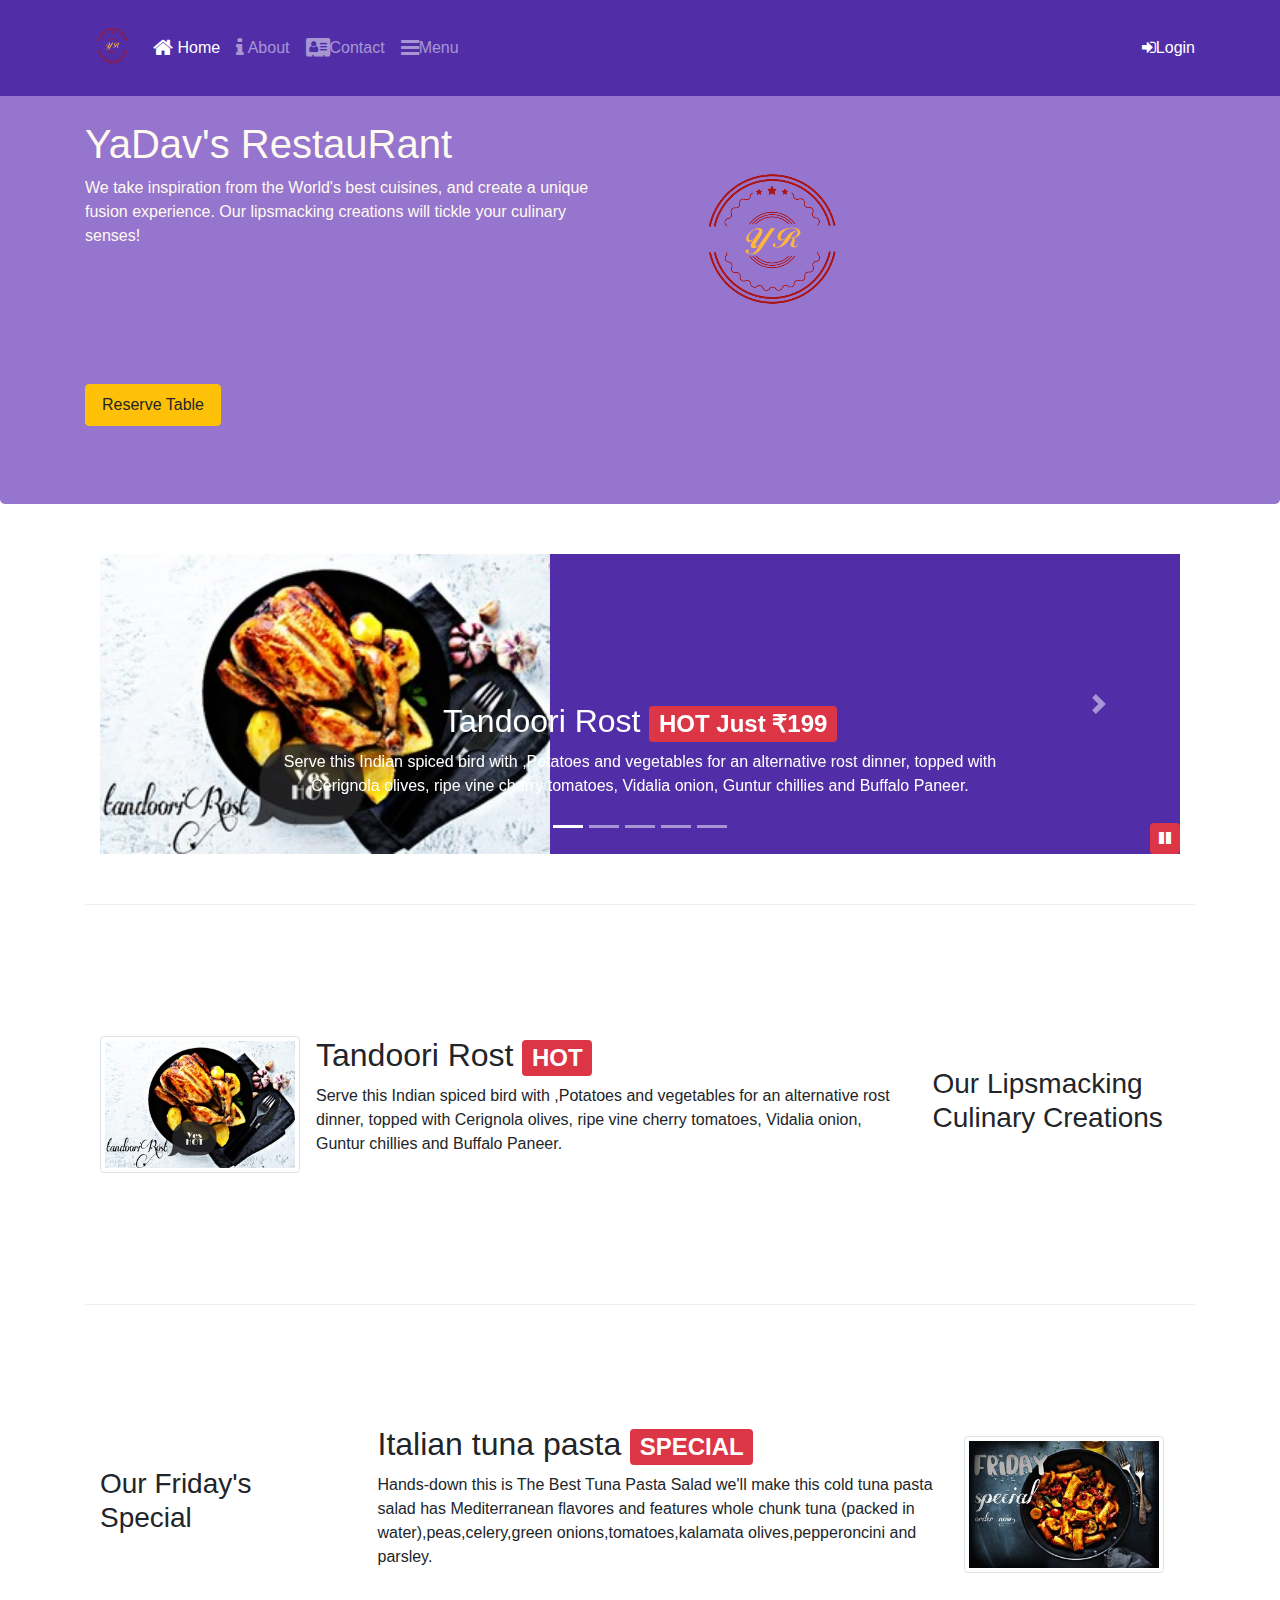
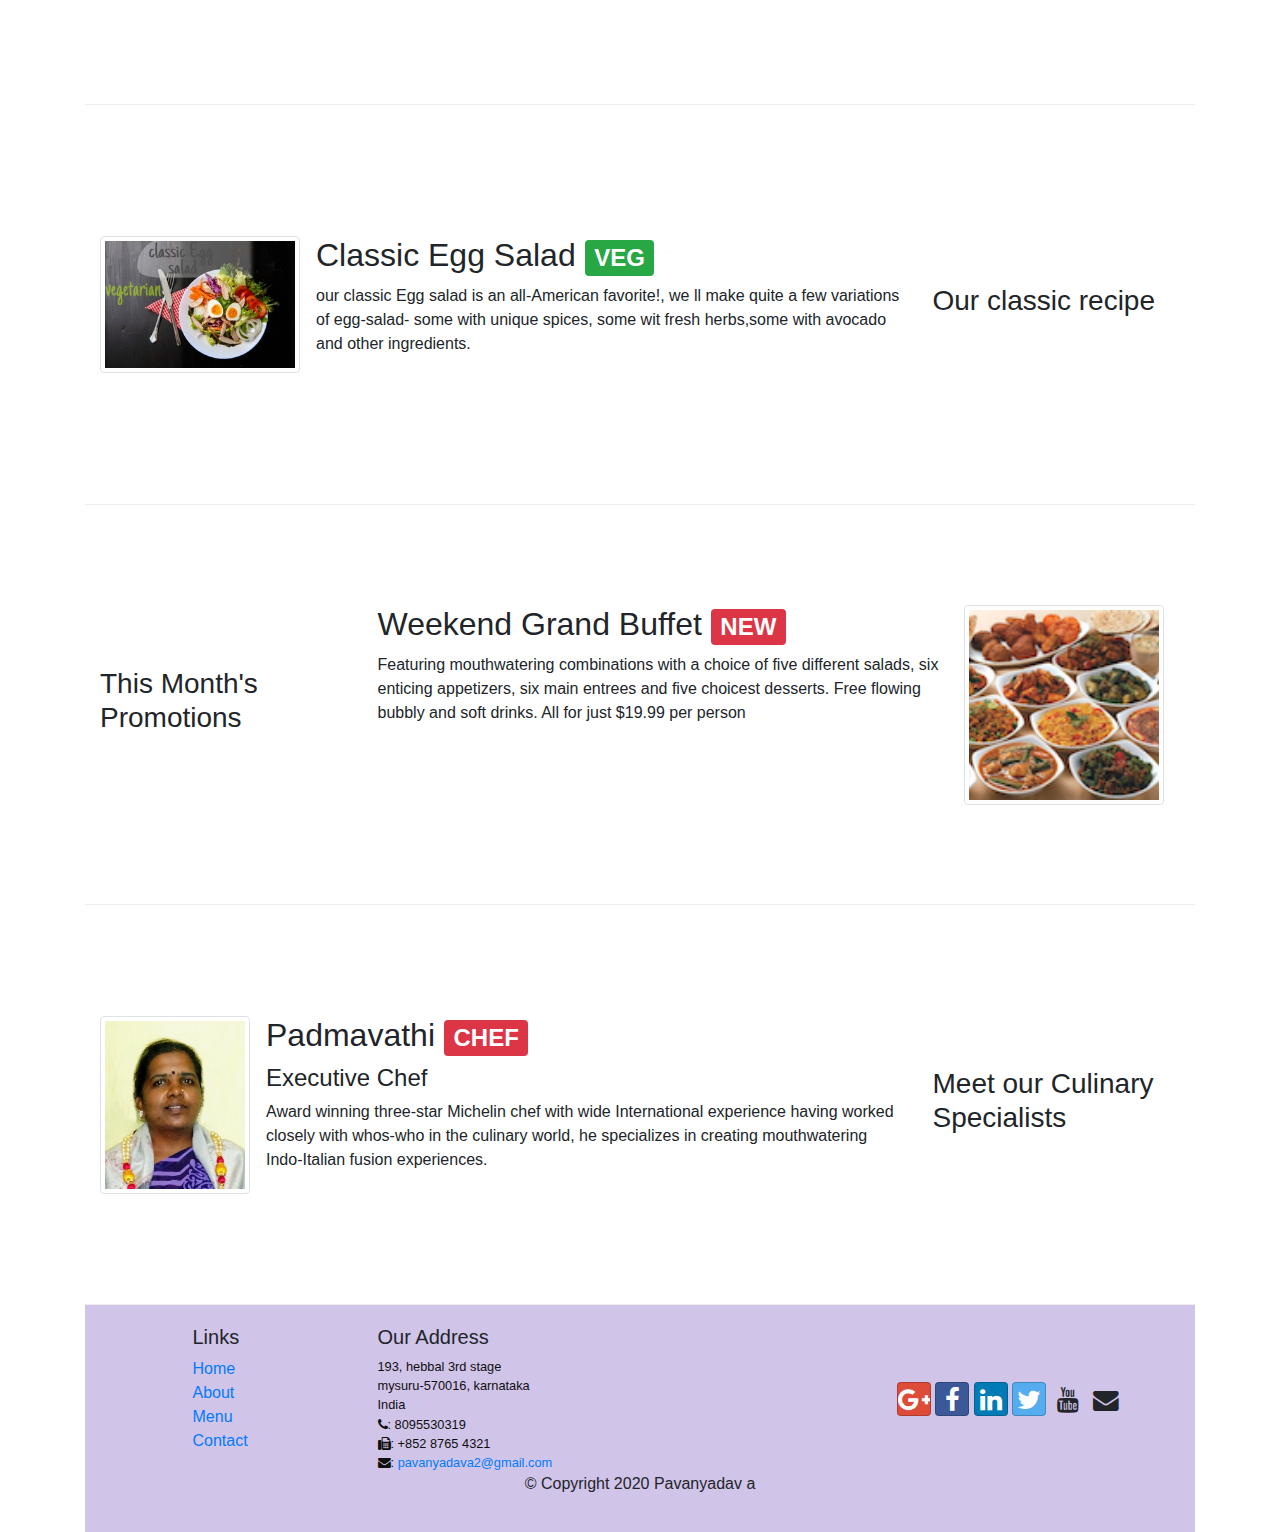
<file: index.html>
<!DOCTYPE html><html lang="en"><head><title>yaDav's RestauRant</title><!-- Required meta tags always come first --><meta charset="utf-8"><meta name="viewport" content="width=device-width,initial-scale=1,shrink-to-fit=no"><meta http-equiv="x-ua-compatible" content="ie=edge"><link rel="stylesheet" href="css/main-a01989c3b7.css"></head><body><nav class="navbar navbar-dark navbar-expand-sm fixed-top"><div class="container"><button class="navbar-toggler" type="button" data-toggle="collapse" data-target="#Navbar"><span class="navbar-toggler-icon"></span></button> <a class="navbar-brand mr-auto" href="#"><img src="img/log.png" height="70" width="60"></a><div class="collaps navbar-collapse" id="Navbar"><ul class="navbar-nav mr-auto"><li class="nav-item active"><a class="nav-link" href="#"><span class="fa fa-home fa-lg"></span> Home</a></li><li class="nav-item"><a class="nav-link" href="./aboutus.html"><span class="fa fa-info fa-lg"></span> About</a></li><li class="nav-item"><a class="nav-link" href="./contactus.html"><span class="fa fa-address-card fa-lg"></span>Contact</a></li><li class="nav-item"><a class="nav-link" href="#"><span class="fa fa-bars fa-lg"></span>Menu</a></li></ul><span class="navbar-text" id="signfb"><a><span class="fa fa-sign-in"></span>Login</a></span></div></div></nav><div id="loginModal" class="modal fade" role="dialog"><div class="modal-dialog modal-lg" role="content">Modal content<div class="modal-content"><div class="modal-header"><h4 class="modal-title">Login</h4><button id="logm" type="button" class="close" data-dismiss="modal">&times;</button></div><div class="modal-body"><form><div class="form-row"><div class="form-group col-sm-4"><label class="sr-only" for="exampleInputEmail3">Email address</label> <input type="email" class="form-control form-control-sm mr-1" id="exampleInputEmail3" placeholder="Enter email"></div><div class="form-group col-sm-4"><label class="sr-only" for="exampleInputPassword3">Password</label> <input type="password" class="form-control form-control-sm mr-1" id="exampleInputPassword3" placeholder="Password"></div><div class="col-sm-auto"><div class="form-check"><input class="form-check-input" type="checkbox"> <label class="form-check-label">Remember me</label></div></div></div><div class="form-row"><button type="button" class="btn btn-secondary btn-sm ml-auto" data-dismiss="modal">Cancel</button> <button type="submit" class="btn btn-primary btn-sm ml-1">Sign in</button></div></form></div></div></div></div><div id="ReserveForm" class="modal fade" role="dialog"><div class="modal-dialog modal-lg" role="content">Modal content<div class="modal-content"><div class="modal-header"><h4 class="modal-title">Reserve Table</h4><button id="reserveButton" type="button" class="close" data-dismiss="modal">&times;</button></div><div class="modal-body"><form><div class="form-group row"><label for="firstname" class="col-md-2 col-form-label">Number of guests</label><div class="form-check-inline"><label class="form-check-label"><input type="radio" class="form-check-input" name="option">1</label></div><div class="form-check-inline"><label class="form-check-label"><input type="radio" class="form-check-input" name="option">2</label></div><div class="form-check-inline"><label class="form-check-label"><input type="radio" class="form-check-input" name="option">3</label></div><div class="form-check-inline"><label class="form-check-label"><input type="radio" class="form-check-input" name="option">4</label></div><div class="form-check-inline"><label class="form-check-label"><input type="radio" class="form-check-input" name="option">5</label></div><div class="form-check-inline"><label class="form-check-label"><input type="radio" class="form-check-input" name="option">6</label></div></div><div class="form-group row"><label for="date and Time" class="col-md-2 col-form-label">Section</label><div class="btn-group-toggle" data-toggle="buttons"><label class="btn btn-success active"><input type="checkbox" checked="checked" autocomplete="off">Non-Smoking</label> <label class="btn btn-danger"><input type="checkbox" checked="checked" autocomplete="off">Smoking</label></div></div><div class="form-group row"><label for="date and Time" class="col-md-2 col-form-label">Date and Time</label><div class="col-md-2"><input type="text" class="form-control" id="date" name="date" placeholder="Date"></div><div class="col-md-4"><input type="text" class="form-control" id="time" name="time" placeholder="Time"></div></div><div class="form-group row"><div class="offset-md-2 col-md-8"><button type="submit" class="btn btn-primary">Reserve</button> <button type="submit" class="btn btn-black">Cancel</button></div></div></form></div></div></div></div><header class="jumbotron"><div class="container"><div class="row row-headre"><div class="col-12 col-sm-6"><h1>YaDav's RestauRant</h1><p>We take inspiration from the World's best cuisines, and create a unique fusion experience. Our lipsmacking creations will tickle your culinary senses!</p></div><div class="col-12 col-sm align-items-center"><img src="img/log.png" class=""></div><div id="myreserve" class="col-12 col-auto align-self-center"><span class="navbar-text"><button type="button" class="btn btn-block nav-link btn-warning" id="resb">Reserve Table</button></span></div></div></div></header><div class="container"><div class="row row-content"><div class="col"><div id="mycarousel" class="carousel slide" data-ride="corousel"><div class="carousel-inner" role="listbox"><div class="carousel-item active"><img class="d-block img-fluid" src="img/tand.jpg" alt="Tandoori"><div class="carousel-caption d-none d-md-block"><h2>Tandoori Rost <span class="badge badge-danger">HOT Just ₹199</span> <span class="badge badge-pill badge-default"></span></h2><p class="d-none d-sm-block">Serve this Indian spiced bird with ,Potatoes and vegetables for an alternative rost dinner, topped with Cerignola olives, ripe vine cherry tomatoes, Vidalia onion, Guntur chillies and Buffalo Paneer.</p></div></div><div class="carousel-item"><img class="d-block img-fluid" src="img/salad.jpg" alt="salad"><div class="carousel-caption d-none d-md-block"><h2>Classic Egg Salad <span class="badge badge-success">VEG</span></h2><p class="d-none d-sm-block">our classic Egg salad is an all-American favorite!, we ll make quite a few variations of egg-salad- some with unique spices, some wit fresh herbs,some with avocado and other ingredients.</p></div></div><div class="carousel-item"><img class="d-block img-fluid" src="img/past.jpg" alt="Weekend Grand Buffet"><div class="carousel-caption d-none d-md-block"><h2>Italian tuna pasta <span class="badge badge-danger">SPECIAL</span></h2><p class="d-none d-sm-block">Hands-down this is The Best Tuna Pasta Salad we'll make this cold tuna pasta salad has Mediterranean flavores and features whole chunk tuna (packed in water),peas,celery,green onions,tomatoes,kalamata olives,pepperoncini and parsley.</p></div></div><div class="carousel-item"><img class="d-block img-fluid" src="img/buffet.png" alt="Weekend Grand Buffet"><div class="carousel-caption d-none d-md-block"><h2>Weekend Grand Buffet <span class="badge badge-danger">NEW</span></h2><p class="d-none d-sm-block">Featuring mouthwatering combinations with a choice of five different salads, six enticing appetizers, six main entrees and five choicest desserts. Free flowing bubbly and soft drinks. All for just 199₹ per person</p></div></div><div class="carousel-item align-self-center"><img class="d-block img-fluid" src="img/padma3.jpg" alt="padma1s"><div class="carousel-caption d-none d-md-block"><h2>Padmavathi <span class="badge badge-danger">CHEF</span></h2><p class="d-none d-sm-block">Award winning three-star Michelin chef with wide International experience having worked closely with whos-who in the culinary world, he specializes in creating mouthwatering Indo-Italian fusion experiences.</p></div></div><ol class="carousel-indicators"><li data-target="#mycarousel" data-slide-to="0" class="active"></li><li data-target="#mycarousel" data-slide-to="1"></li><li data-target="#mycarousel" data-slide-to="2"></li><li data-target="#mycarousel" data-slide-to="3"></li><li data-target="#mycarousel" data-slide-to="4"></li></ol><a class="carousel-control-prev" href="#mycarousel" role="button" data-slide="prev"><span class="carousel-control-prev-icon"></span> </a><a class="carousel-control-next" href="#mycarousel" role="button" data-slide="next"><span class="carousel-control-next-icon"></span> </a><button class="btn btn-danger btn-sm" id="carouselButton"><span id="carousel-button-icon" class="fa fa-pause"></span></button></div></div></div></div><div class="row row-content align-items-center"><div class="col-12 col-sm-4 col-md-3 order-sm-last col-md-3"><h3>Our Lipsmacking Culinary Creations</h3></div><div class="col col-sm col-md order-sm-first col-md"><div class="media"><img class="d-flex mr-3 img-thumbnail align-self-center" src="img/tand.jpg" width="200px" height="300px" alt="fried-chicken-pieces-topped-with-pepper_141793-1178"><div class="media-body"><h2 class="mt-0">Tandoori Rost <span class="badge badge-danger">HOT</span></h2><p class="d-none d-sm-block">Serve this Indian spiced bird with ,Potatoes and vegetables for an alternative rost dinner, topped with Cerignola olives, ripe vine cherry tomatoes, Vidalia onion, Guntur chillies and Buffalo Paneer.</p></div></div></div></div><div class="row row-content align-items-center"><div class="col-12 col-sm-4 col-md-3 order-sm-first col-md-3"><h3>Our Friday's Special</h3></div><div class="col col-sm col-md order-sm-first col-md"><div class="media"><img class="d-flex mr-3 img-thumbnail align-self-center order-sm-last" src="img/past.jpg" width="200px" height="300px" alt="fried-chicken-pieces-topped-with-pepper_141793-1178"><div class="media-body"><h2 class="mt-0">Italian tuna pasta <span class="badge badge-danger">SPECIAL</span></h2><p class="d-none d-sm-block">Hands-down this is The Best Tuna Pasta Salad we'll make this cold tuna pasta salad has Mediterranean flavores and features whole chunk tuna (packed in water),peas,celery,green onions,tomatoes,kalamata olives,pepperoncini and parsley.</p></div></div></div></div><div class="row row-content align-items-center"><div class="col-12 col-sm-4 col-md-3 order-sm-last col-md-3"><h3>Our classic recipe</h3></div><div class="col col-sm col-md order-sm-first col-md"><div class="media"><img class="d-flex mr-3 img-thumbnail align-self-center" src="img/salad.jpg" width="200px" height="300px" alt="fried-chicken-pieces-topped-with-pepper_141793-1178"><div class="media-body"><h2 class="mt-0">Classic Egg Salad <span class="badge badge-success">VEG</span></h2><p class="d-none d-sm-block">our classic Egg salad is an all-American favorite!, we ll make quite a few variations of egg-salad- some with unique spices, some wit fresh herbs,some with avocado and other ingredients.</p></div></div></div></div><div class="row row-content align-items-center"><div class="col-12 col-sm-4 order-sm-first col-md-3"><h3>This Month's Promotions</h3></div><div class="col col-sm col-md order-sm-last col-md"><div class="media"><img class="d-flex mr-3 img-thumbnail align-self-center order-sm-last" src="img/buffet.png" width="200px" height="100px" alt="Weekend Grand Buffet"><div class="media-body"><h2 class="mt-0">Weekend Grand Buffet <span class="badge badge-danger">NEW</span></h2><p class="d-none d-sm-block">Featuring mouthwatering combinations with a choice of five different salads, six enticing appetizers, six main entrees and five choicest desserts. Free flowing bubbly and soft drinks. All for just $19.99 per person</p></div></div></div></div><div class="row row-content align-items-center"><div class="col-12 col-sm-4 col-md-3 order-sm-last col-md-3"><h3>Meet our Culinary Specialists</h3></div><div class="col col-sm col-md order-sm-first col-md"><div class="media"><img class="d-flex mr-3 img-thumbnail align-self-center" src="img/padma3.jpg" alt="padma" height="150" width="150px"><div class="media-body"><h2 class="mt-0">Padmavathi <span class="badge badge-danger">CHEF</span></h2><h4>Executive Chef</h4><p class="d-none d-sm-block">Award winning three-star Michelin chef with wide International experience having worked closely with whos-who in the culinary world, he specializes in creating mouthwatering Indo-Italian fusion experiences.</p></div></div></div></div><footer class="footer"><div class="container"><div class="row"><div class="col-4 offset-1 col-sm-2"><h5>Links</h5><ul class="list-unstyled"><li><a href="./index.html">Home</a></li><li><a href="./aboutus.html">About</a></li><li><a href="./index.html">Menu</a></li><li><a href="./contactus.html">Contact</a></li></ul></div><div class="col-7 col-sm-5"><h5>Our Address</h5><address>193, hebbal 3rd stage<br>mysuru-570016, karnataka<br>India<br><i class="fa fa-phone fa-la"></i>: 8095530319<br><i class="fa fa-fax fa-la"></i>: +852 8765 4321<br><i class="fa fa-envelope fa-la"></i>: <a href="pavanyadava2@gmail.com">pavanyadava2@gmail.com</a></address></div><div class="col-12 col-sm-4 align-self-center"><div class="text-center"><a class="btn btn-social-icon btn-google" href="http://google.com/+"><i class="fa fa-google-plus"></i></a> <a class="btn btn-social-icon btn-facebook" href="http://www.facebook.com/profile.php?id="><i class="fa fa-facebook"></i></a> <a class="btn btn-social-icon btn-linkedin" href="http://www.linkedin.com/in/"><i class="fa fa-linkedin"></i></a> <a class="btn btn-social-icon btn-twitter" href="http://twitter.com/"><i class="fa fa-twitter"></i></a> <a class="btn btn-social-icon btn-youtube" href="http://youtube.com/"><i class="fa fa-youtube"></i></a> <a class="btn btn-social-icon btn-envelope" href="mailto:"><i class="fa fa-envelope"></i></a></div></div></div><div class="row justify-content-center"><div class="col-auto"><p>© Copyright 2020 Pavanyadav a</p></div></div></div></footer><script src="js/main-2b984f8e17.js"></script></div></body></html>
</file>
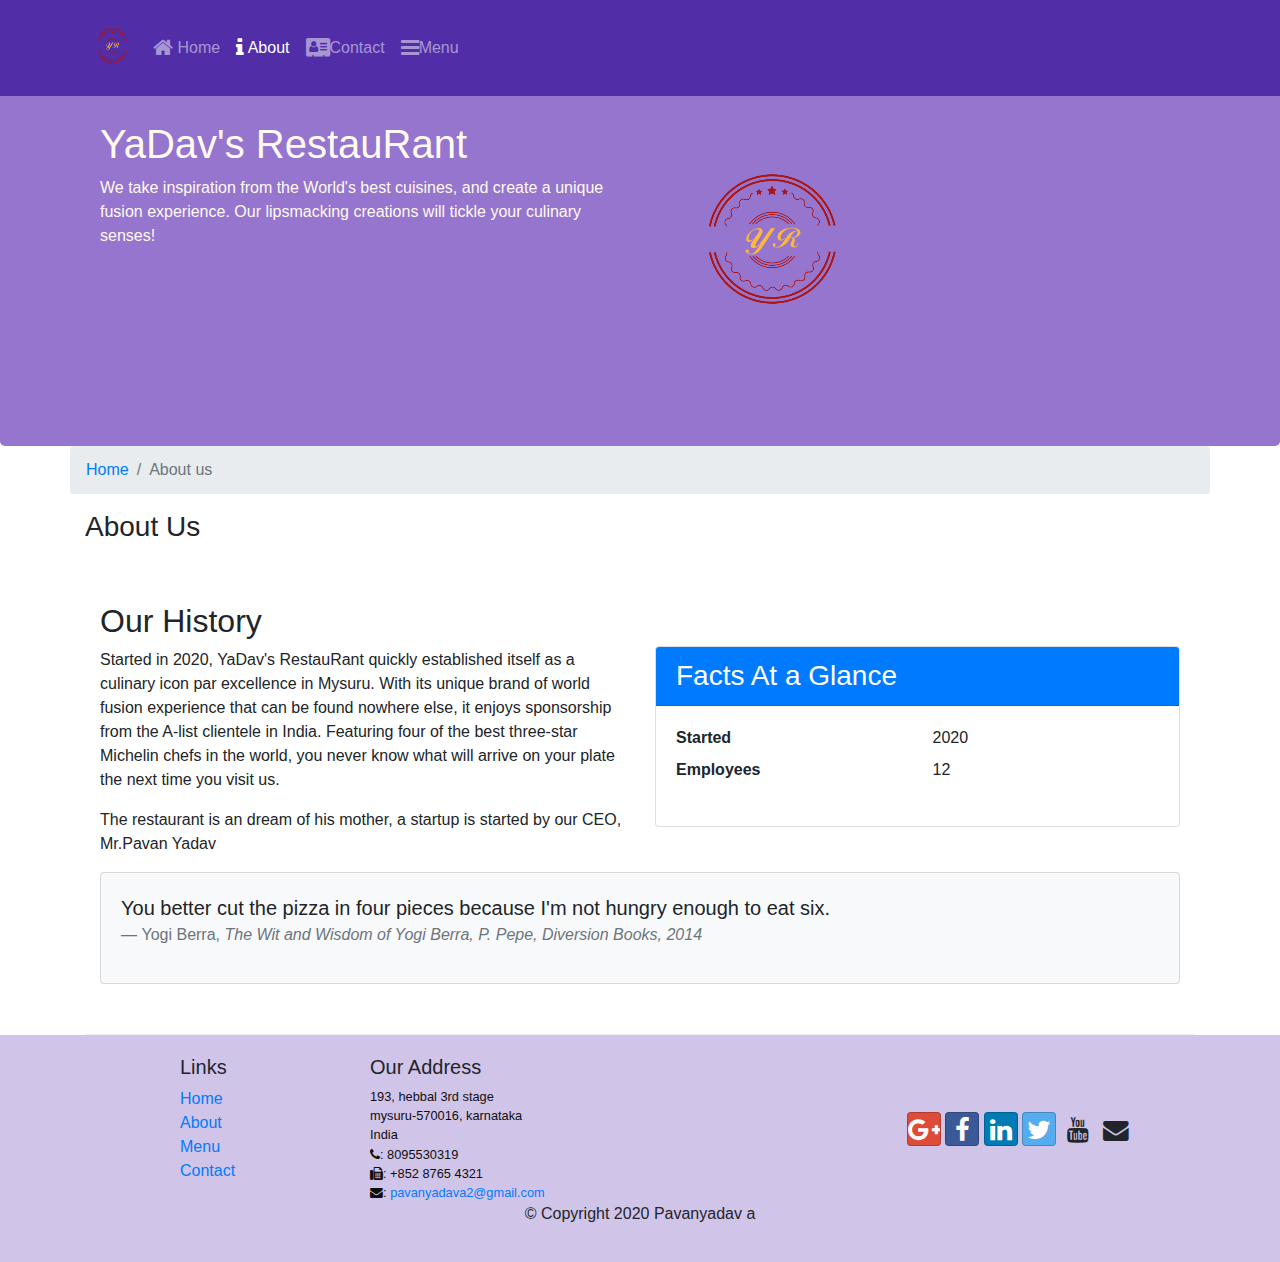
<file: aboutus.html>
<!DOCTYPE html><html lang="en"><head><title>Ristorante Con Fusion: About Us</title><!-- Required meta tags always come first --><meta charset="utf-8"><meta name="viewport" content="width=device-width,initial-scale=1,shrink-to-fit=no"><meta http-equiv="x-ua-compatible" content="ie=edge"><link rel="stylesheet" href="css/main-a01989c3b7.css"></head><body><nav class="navbar navbar-dark navbar-expand-sm fixed-top"><div class="container"><button class="navbar-toggler" type="button" data-toggle="collapse" data-target="#Navbar"><span class="navbar-toggler-icon"></span></button> <a class="navbar-brand mr-auto" href="#"><img src="img/log.png" height="70" width="60"></a><div class="collaps navbar-collapse" id="Navbar"><ul class="navbar-nav mr-auto"><li class="nav-item"><a class="nav-link" href="./index.html"><span class="fa fa-home fa-lg"></span> Home</a></li><li class="nav-item active"><a class="nav-link" href="./aboutus.html"><span class="fa fa-info fa-lg"></span> About</a></li><li class="nav-item"><a class="nav-link" href="./contactus.html"><span class="fa fa-address-card fa-lg"></span>Contact</a></li><li class="nav-item"><a class="nav-link" href="./index.html"><span class="fa fa-bars fa-lg"></span>Menu</a></li></ul></div></div></nav><header class="jumbotron"><div class="container"><div class="row row-header"><div class="col-12 col-sm-6"><h1>YaDav's RestauRant</h1><p>We take inspiration from the World's best cuisines, and create a unique fusion experience. Our lipsmacking creations will tickle your culinary senses!</p></div><div class="col-12 col-sm align-items-center"><img src="img/log.png" class=""></div></div></div></header><div class="container"><div class="row"><ol class="col-12 breadcrumb"><li class="breadcrumb-item"><a href="index.html">Home</a></li><li class="breadcrumb-item active">About us</li></ol><div class="col-12"><h3>About Us</h3></div></div></div><div class="container"><div class="row row-content align-items-center"><div class="col-12 col-sm-6"><h2>Our History</h2><p>Started in 2020, YaDav's RestauRant quickly established itself as a culinary icon par excellence in Mysuru. With its unique brand of world fusion experience that can be found nowhere else, it enjoys sponsorship from the A-list clientele in India. Featuring four of the best three-star Michelin chefs in the world, you never know what will arrive on your plate the next time you visit us.</p><p>The restaurant is an dream of his mother, a startup is started by our CEO, Mr.Pavan Yadav</p></div><div class="col-12 col-sm-6"><div class="card"><h3 class="card-header bg-primary text-white">Facts At a Glance</h3><div class="card-body"><dl class="row"><dt class="col-6">Started</dt><dd class="col-6">2020</dd><dt class="col-6">Employees</dt><dd class="col-6">12</dd></dl></div></div></div><div class="col-12"><div class="card card-body bg-light"><blockquote class="blockquote"><p class="mb-0">You better cut the pizza in four pieces because I'm not hungry enough to eat six.</p><footer class="blockquote-footer">Yogi Berra, <cite title="Source Title">The Wit and Wisdom of Yogi Berra, P. Pepe, Diversion Books, 2014</cite></footer></blockquote></div></div></div></div><footer class="footer"><div class="container"><div class="row"><div class="col-4 offset-1 col-sm-2"><h5>Links</h5><ul class="list-unstyled"><li><a href="./index.html">Home</a></li><li><a href="./aboutus.html">About</a></li><li><a href="./index.html">Menu</a></li><li><a href="./contactus.html">Contact</a></li></ul></div><div class="col-7 col-sm-5"><h5>Our Address</h5><address>193, hebbal 3rd stage<br>mysuru-570016, karnataka<br>India<br><i class="fa fa-phone fa-la"></i>: 8095530319<br><i class="fa fa-fax fa-la"></i>: +852 8765 4321<br><i class="fa fa-envelope fa-la"></i>: <a href="pavanyadava2@gmail.com">pavanyadava2@gmail.com</a></address></div><div class="col-12 col-sm-4 align-self-center"><div class="text-center"><a class="btn btn-social-icon btn-google" href="http://google.com/+"><i class="fa fa-google-plus"></i></a> <a class="btn btn-social-icon btn-facebook" href="http://www.facebook.com/profile.php?id="><i class="fa fa-facebook"></i></a> <a class="btn btn-social-icon btn-linkedin" href="http://www.linkedin.com/in/"><i class="fa fa-linkedin"></i></a> <a class="btn btn-social-icon btn-twitter" href="http://twitter.com/"><i class="fa fa-twitter"></i></a> <a class="btn btn-social-icon btn-youtube" href="http://youtube.com/"><i class="fa fa-youtube"></i></a> <a class="btn btn-social-icon btn-envelope" href="mailto:"><i class="fa fa-envelope"></i></a></div></div></div><div class="row justify-content-center"><div class="col-auto"><p>© Copyright 2020 Pavanyadav a</p></div></div></div></footer><script src="js/main-2b984f8e17.js"></script></body></html>
</file>
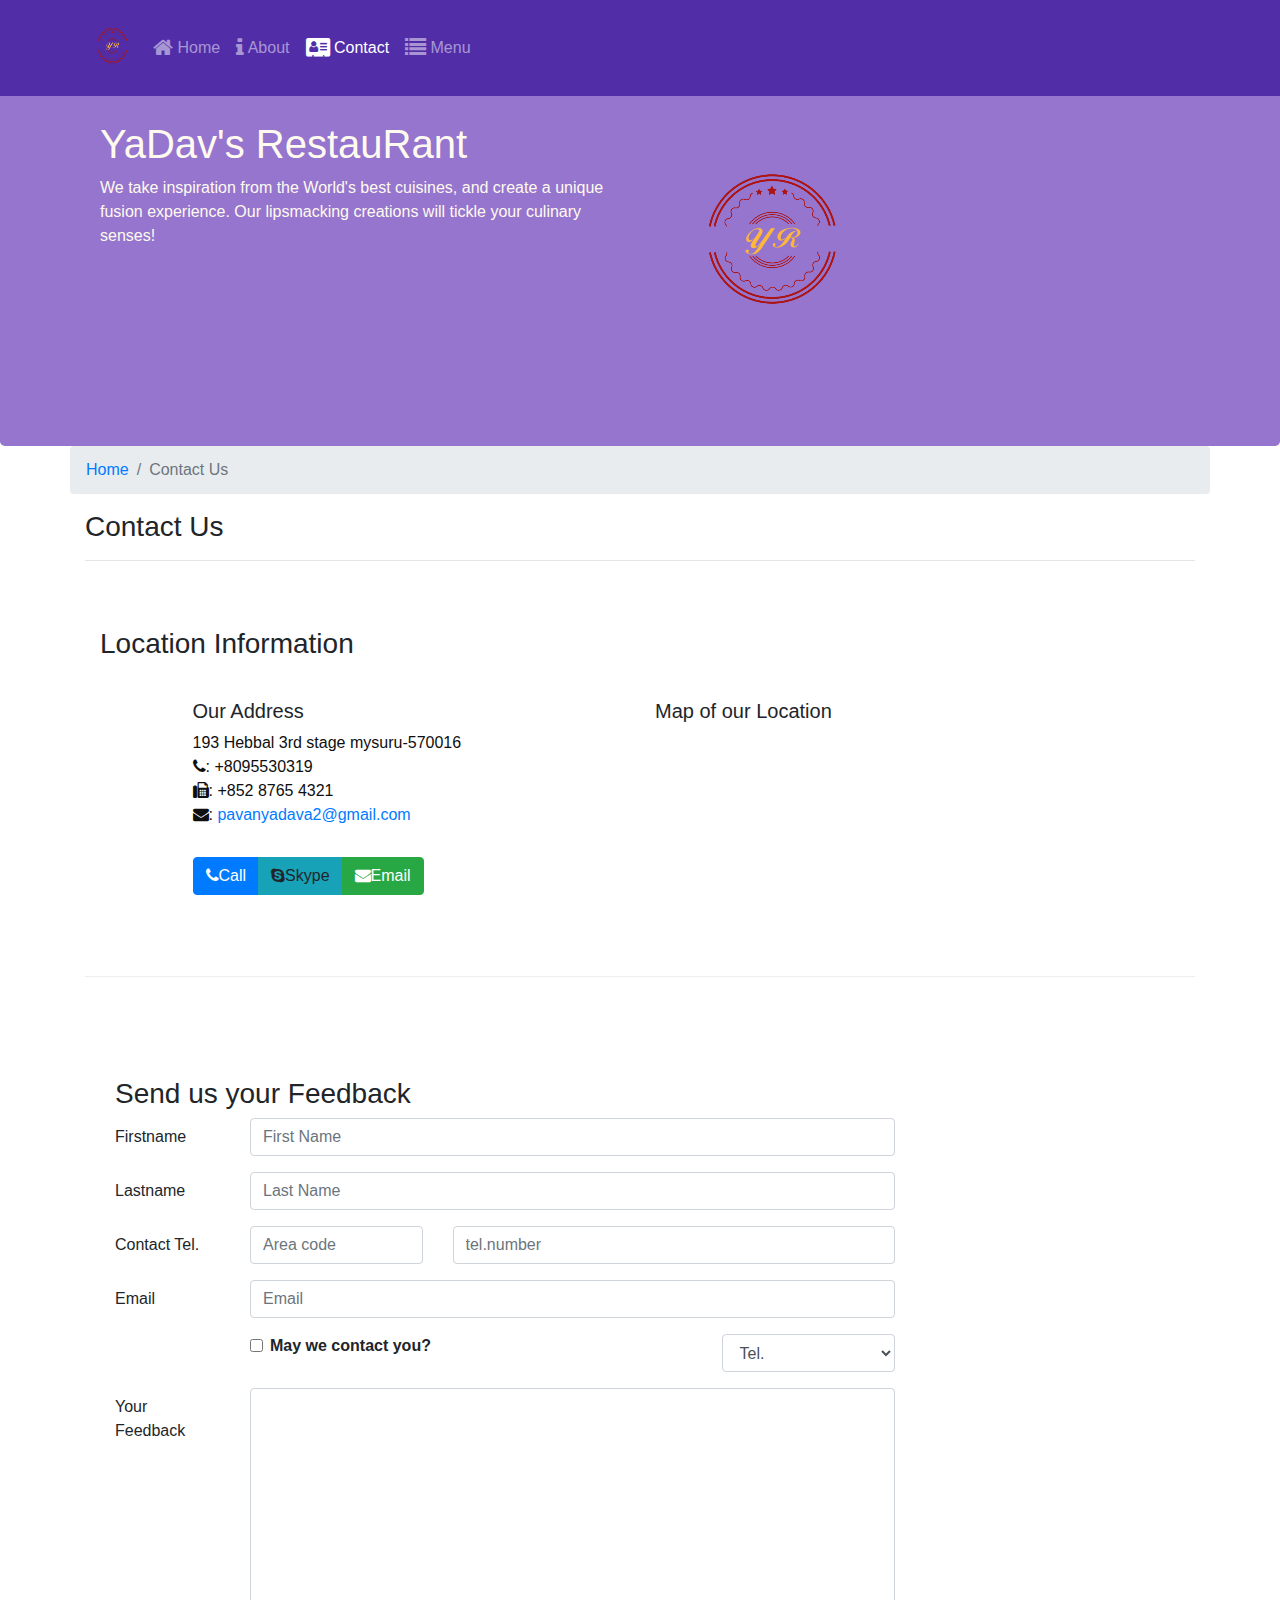
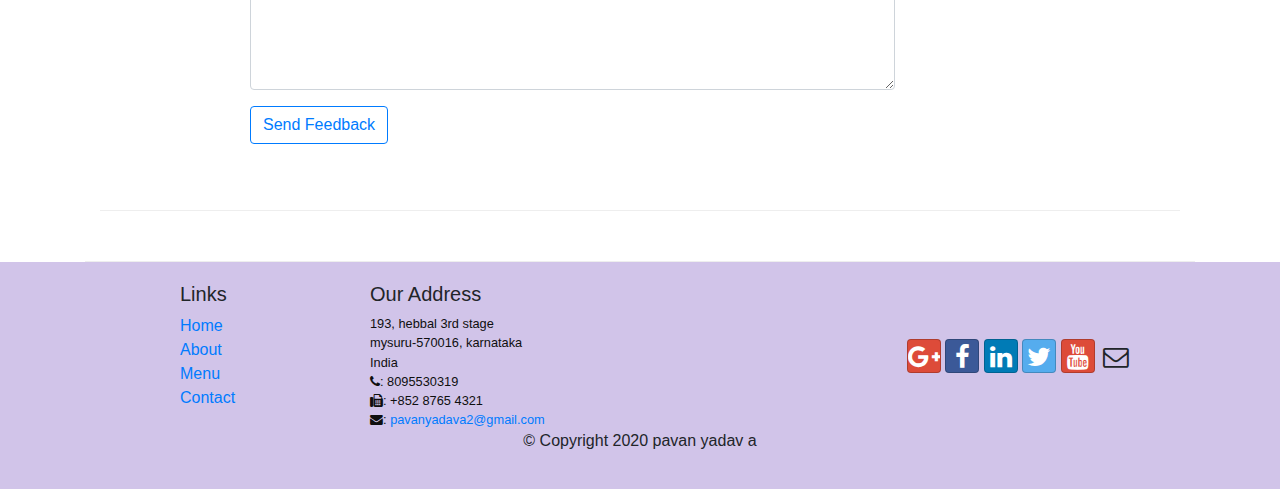
<file: contactus.html>
<!DOCTYPE html><html lang="en"><head><title>Ristorante Con Fusion: About Us</title><!-- Required meta tags always come first --><meta charset="utf-8"><meta name="viewport" content="width=device-width,initial-scale=1,shrink-to-fit=no"><meta http-equiv="x-ua-compatible" content="ie=edge"><link rel="stylesheet" href="css/main-a01989c3b7.css"></head><body><nav class="navbar navbar-dark navbar-expand-sm fixed-top"><div class="container"><button class="navbar-toggler" type="button" data-toggle="collapse" data-target="#Navbar"><span class="navbar-toggler-icon"></span></button> <a class="navbar-brand mr-auto" href="#"><img src="img/log.png" height="70" width="60"></a><div class="collapse navbar-collapse" id="Navbar"><ul class="navbar-nav mr-auto"><li class="nav-item"><a class="nav-link" href="./index.html"><span class="fa fa-home fa-lg"></span> Home</a></li><li class="nav-item"><a class="nav-link" href="./aboutus.html"><span class="fa fa-info fa-lg"></span> About</a></li><li class="nav-item active"><a class="nav-link" href="#"><span class="fa fa-address-card fa-lg"></span> Contact</a></li><li class="nav-item"><a class="nav-link" href="./index.html"><span class="fa fa-list fa-lg"></span> Menu</a></li></ul></div></div></nav><header class="jumbotron"><div class="container"><div class="row row-header"><div class="col-12 col-sm-6"><h1>YaDav's RestauRant</h1><p>We take inspiration from the World's best cuisines, and create a unique fusion experience. Our lipsmacking creations will tickle your culinary senses!</p></div><div class="col-12 col-sm align-items-center"><img src="img/log.png" class=""></div></div></div></header><div class="container"><div class="row"><ol class="col-12 breadcrumb"><li class="breadcrumb-item"><a href="./index.html">Home</a></li><li class="breadcrumb-item active">Contact Us</li></ol><div class="col-12"><h3>Contact Us</h3><hr></div></div><div class="row row-content"><div class="col-12"><h3>Location Information</h3></div><div class="col-12 col-sm-4 offset-sm-1"><h5>Our Address</h5><address style="font-size: 100%">193 Hebbal 3rd stage mysuru-570016<br><i class="fa fa-phone"></i>: +8095530319<br><i class="fa fa-fax"></i>: +852 8765 4321<br><i class="fa fa-envelope"></i>: <a href="mailto:pavanyadava2@gmail.com">pavanyadava2@gmail.com</a></address></div><div class="col-12 col-sm-6 offset-sm-1"><h5>Map of our Location</h5></div><div class="col-12 col-sm-11 offset-sm-1"><div class="btn-group" role="group"><a role="button" class="btn btn-primary" href="tel:+91 8095530319"><i class="fa fa-phone"></i>Call</a> <a role="button" class="btn btn-info"><i class="fa fa-skype"></i>Skype</a> <a role="button" class="btn btn-success" href="mailto:pavanyadava2@gmail.com"><i class="fa fa-envelope"></i>Email</a></div></div></div><div class="row row-content"><div class="col-12"><div class="row row-content"><div class="col-12"><h3>Send us your Feedback</h3></div><div class="col-12 col-md-9"><form><div class="form-group row"><label for="firstname" class="col-md-2 col-form-label">Firstname</label><div class="col-md-10"><input type="text" class="form-control" id="firstname" name="firstname" placeholder="First Name"></div></div><div class="form-group row"><label for="lasstname" class="col-md-2 col-form-label">Lastname</label><div class="col-md-10"><input type="text" class="form-control" id="lastname" name="lastname" placeholder="Last Name"></div></div><div class="form-group row"><label for="telnum" class="col-12 col-md-2 col-form-label">Contact Tel.</label><div class="col-5 col-md-3"><input type="tel" class="form-control" id="areacode" name="areacode" placeholder="Area code"></div><div class="col-7 col-md-7"><input type="tel" class="form-control" id="telnum" name="telnum" placeholder="tel.number"></div></div><div class="form-group row"><label for="emailid" class="col-md-2 col-form-label">Email</label><div class="col-md-10"><input type="email" class="form-control" id="emailid" name="emailid" placeholder="Email"></div></div><div class="form-group row"><div class="col-md-6 offset-md-2"><div class="form-check"><input type="checkbox" class="form-check-input" id="approve" name="approve" value=""> <label class="form-check-label" for="approve"><strong>May we contact you?</strong></label></div></div><div class="col-md-3 offset-md-1"><select class="form-control"><option>Tel.</option><option>Email</option></select></div></div><div class="form-group row"><label for="Feedback" class="col-md-2 col-form-label">Your Feedback</label><div class="col-md-10"><textarea class="form-control" id="Feedback" name="Feedback" rows="12"></textarea></div></div><div class="form-group row"><div class="offset-md-2 col-md-10"><button type="submit" class="btn btn-outline-primary">Send Feedback</button></div></div></form></div></div></div><div class="col-12 col-md"></div></div></div><footer class="footer"><div class="container"><div class="row"><div class="col-4 offset-1 col-sm-2"><h5>Links</h5><ul class="list-unstyled"><li><a href="index.html">Home</a></li><li><a href="aboutus.html">About</a></li><li><a href="index.html">Menu</a></li><li><a href="#">Contact</a></li></ul></div><div class="col-7 col-sm-5"><h5>Our Address</h5><address>193, hebbal 3rd stage<br>mysuru-570016, karnataka<br>India<br><i class="fa fa-phone fa-la"></i>: 8095530319<br><i class="fa fa-fax fa-la"></i>: +852 8765 4321<br><i class="fa fa-envelope fa-la"></i>: <a href="pavanyadava2@gmail.com">pavanyadava2@gmail.com</a></address></div><div class="col-12 col-sm-4 align-self-center"><div class="text-center"><a class="btn btn-social-icon btn-google" href="http://google.com/+"><i class="fa fa-google-plus"></i></a> <a class="btn btn-social-icon btn-facebook" href="http://www.facebook.com/profile.php?id="><i class="fa fa-facebook"></i></a> <a class="btn btn-social-icon btn-linkedin" href="http://www.linkedin.com/in/"><i class="fa fa-linkedin"></i></a> <a class="btn btn-social-icon btn-twitter" href="http://twitter.com/"><i class="fa fa-twitter"></i></a> <a class="btn btn-social-icon btn-google" href="http://youtube.com/"><i class="fa fa-youtube"></i></a> <a class="btn btn-social-icon" href="mailto:"><i class="fa fa-envelope-o"></i></a></div></div></div><div class="row justify-content-center"><div class="col-auto"><p>© Copyright 2020 pavan yadav a</p></div></div></div></footer><script src="js/main-2b984f8e17.js"></script></body></html>
</file>
